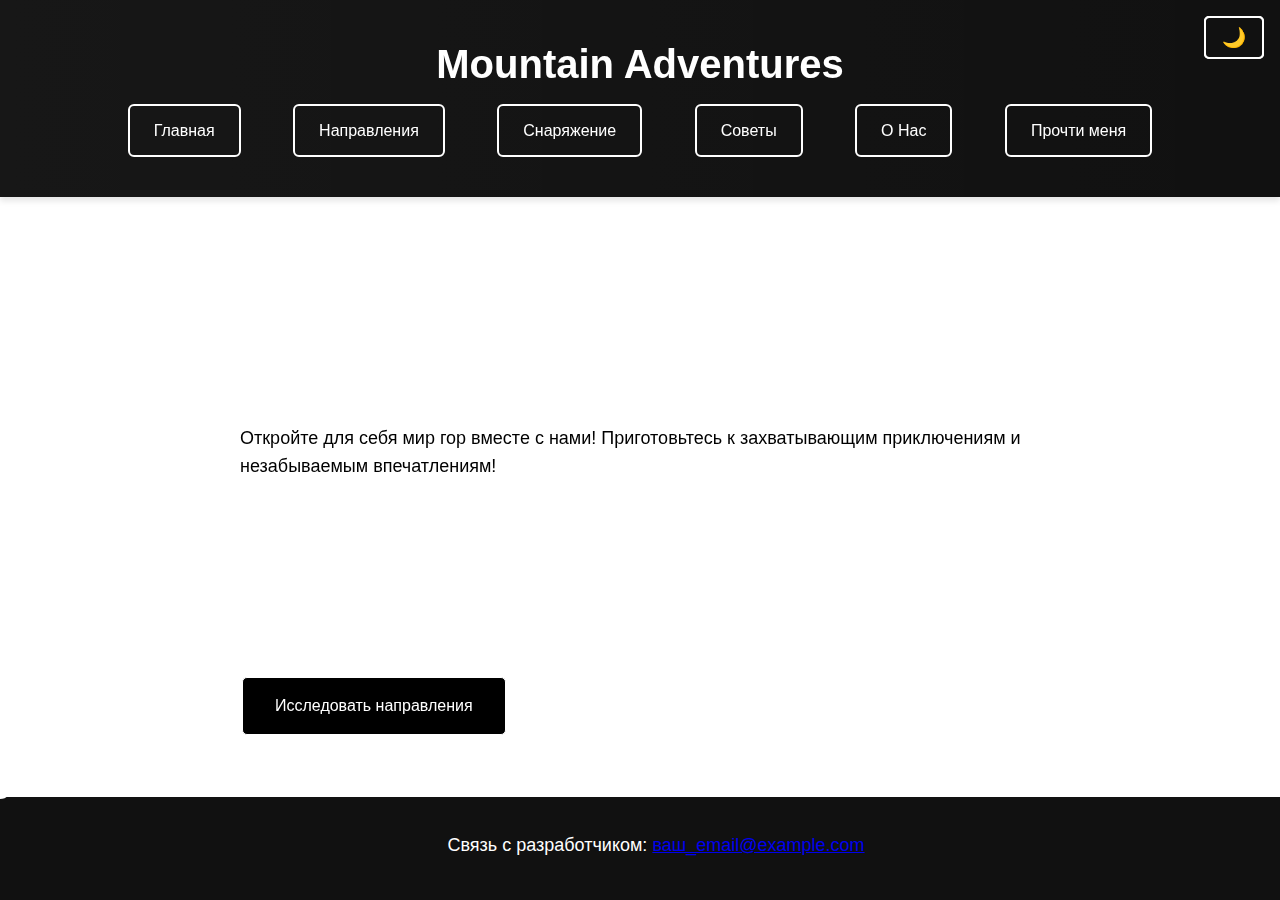
<file: index.html>
<!DOCTYPE html>
<html lang="ru">
<head>
    <meta charset="UTF-8">
    <meta name="viewport" content="width=device-width, initial-scale=1.0">
    <title>Mountain Adventures - Главная</title>
    <link rel="stylesheet" href="style.css">
</head>
<body>

    <header>
        <div class="logo">
            <a href="index.html">Mountain Adventures</a>
        </div>

        <nav>
            <ul>
                <li><a href="index.html">Главная</a></li>
                <li><a href="destinations.html">Направления</a></li>
                <li><a href="gear.html">Снаряжение</a></li>
                <li><a href="tips.html">Советы</a></li>
                <li><a href="about.html">О Нас</a></li>
                <li><a href="readme.html">Прочти меня</a></li>
            </ul>
        </nav>
        <button class="theme-toggle-button">
    <span class="theme-icon">🌙</span>
</button>
    </header>

    <main>
        <h1>Добро пожаловать в Mountain Adventures!</h1>
        <p>Откройте для себя мир гор вместе с нами! Приготовьтесь к захватывающим приключениям и незабываемым впечатлениям!</p>
        <div class="placeholder"></div>
        <a href="destinations.html" class="action-button">Исследовать направления</a>
    </main>

    <footer>
        <p>Связь с разработчиком: <a href="mailto:zxcursed1000-7">ваш_email@example.com</a></p>
    </footer>
<div class="cursor"></div>
<div class="background-animation"></div>

<script>
    document.addEventListener('mousemove', function(e) {
        let cursor = document.querySelector('.cursor');
        cursor.style.left = e.clientX + 'px';
        cursor.style.top = e.clientY + 'px';
    });
</script>
     <script src="script.js"></script>
</body>
</html>
</file>
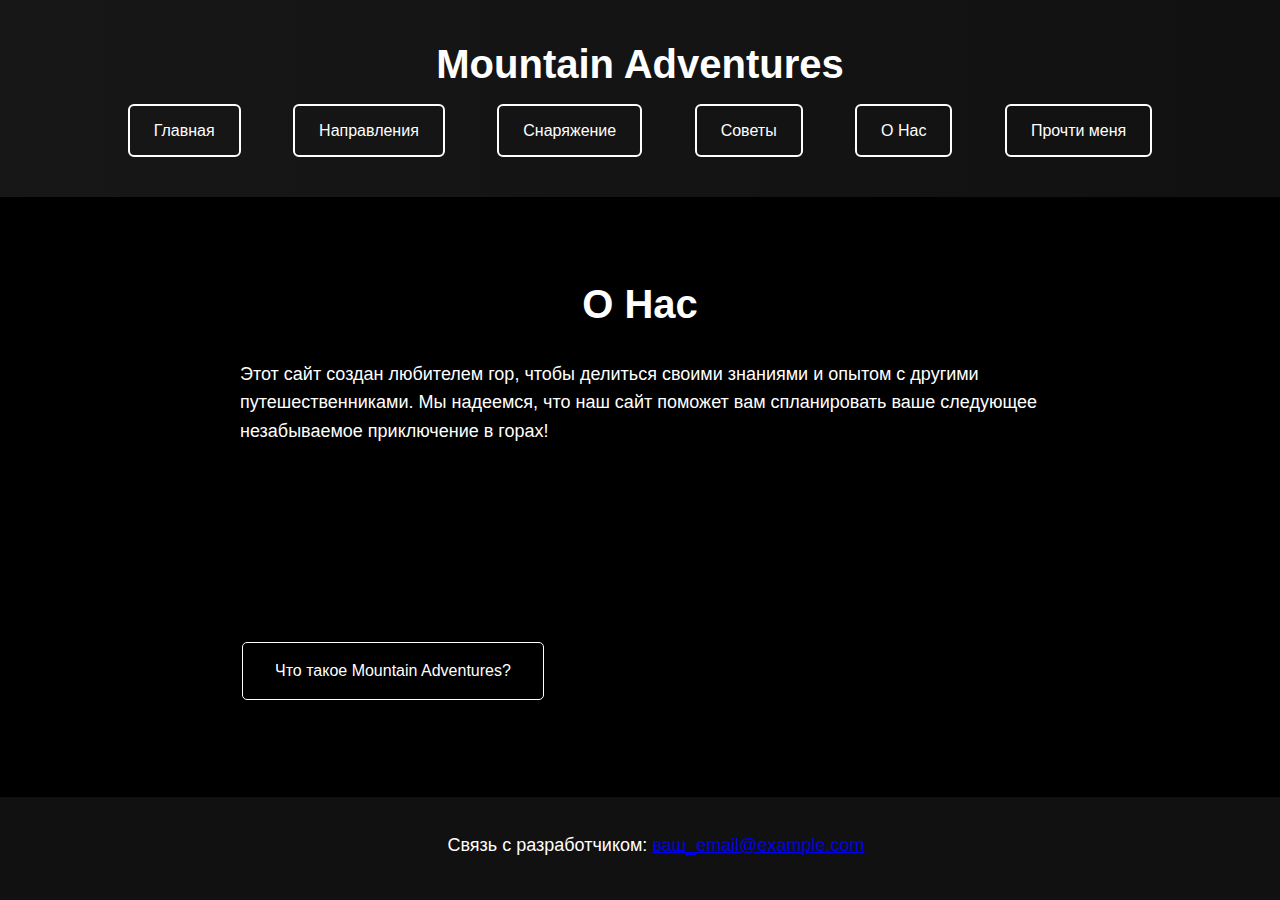
<file: about.html>
<!DOCTYPE html>
<html lang="ru">
<head>
    <meta charset="UTF-8">
    <meta name="viewport" content="width=device-width, initial-scale=1.0">
    <title>Mountain Adventures - О Нас</title>
    <link rel="stylesheet" href="style.css">
</head>
<body>

    <header>
        <div class="logo">
            <a href="index.html">Mountain Adventures</a>
        </div>

        <nav>
            <ul>
                <li><a href="index.html">Главная</a></li>
                <li><a href="destinations.html">Направления</a></li>
                <li><a href="gear.html">Снаряжение</a></li>
                <li><a href="tips.html">Советы</a></li>
                <li><a href="about.html">О Нас</a></li>
                <li><a href="readme.html">Прочти меня</a></li>
            </ul>
        </nav>
    </header>

    <main>
        <h1>О Нас</h1>
        <p>Этот сайт создан любителем гор, чтобы делиться своими знаниями и опытом с другими путешественниками. Мы надеемся, что наш сайт поможет вам спланировать ваше следующее незабываемое приключение в горах!</p>
        <div class="placeholder"></div>
        <a href="readme.html" class="action-button">Что такое Mountain Adventures?</a>
    </main>

    <footer>
        <p>Связь с разработчиком: <a href="mailto:ваш_email@example.com">ваш_email@example.com</a></p>
    </footer>

</body>
</html>
</file>
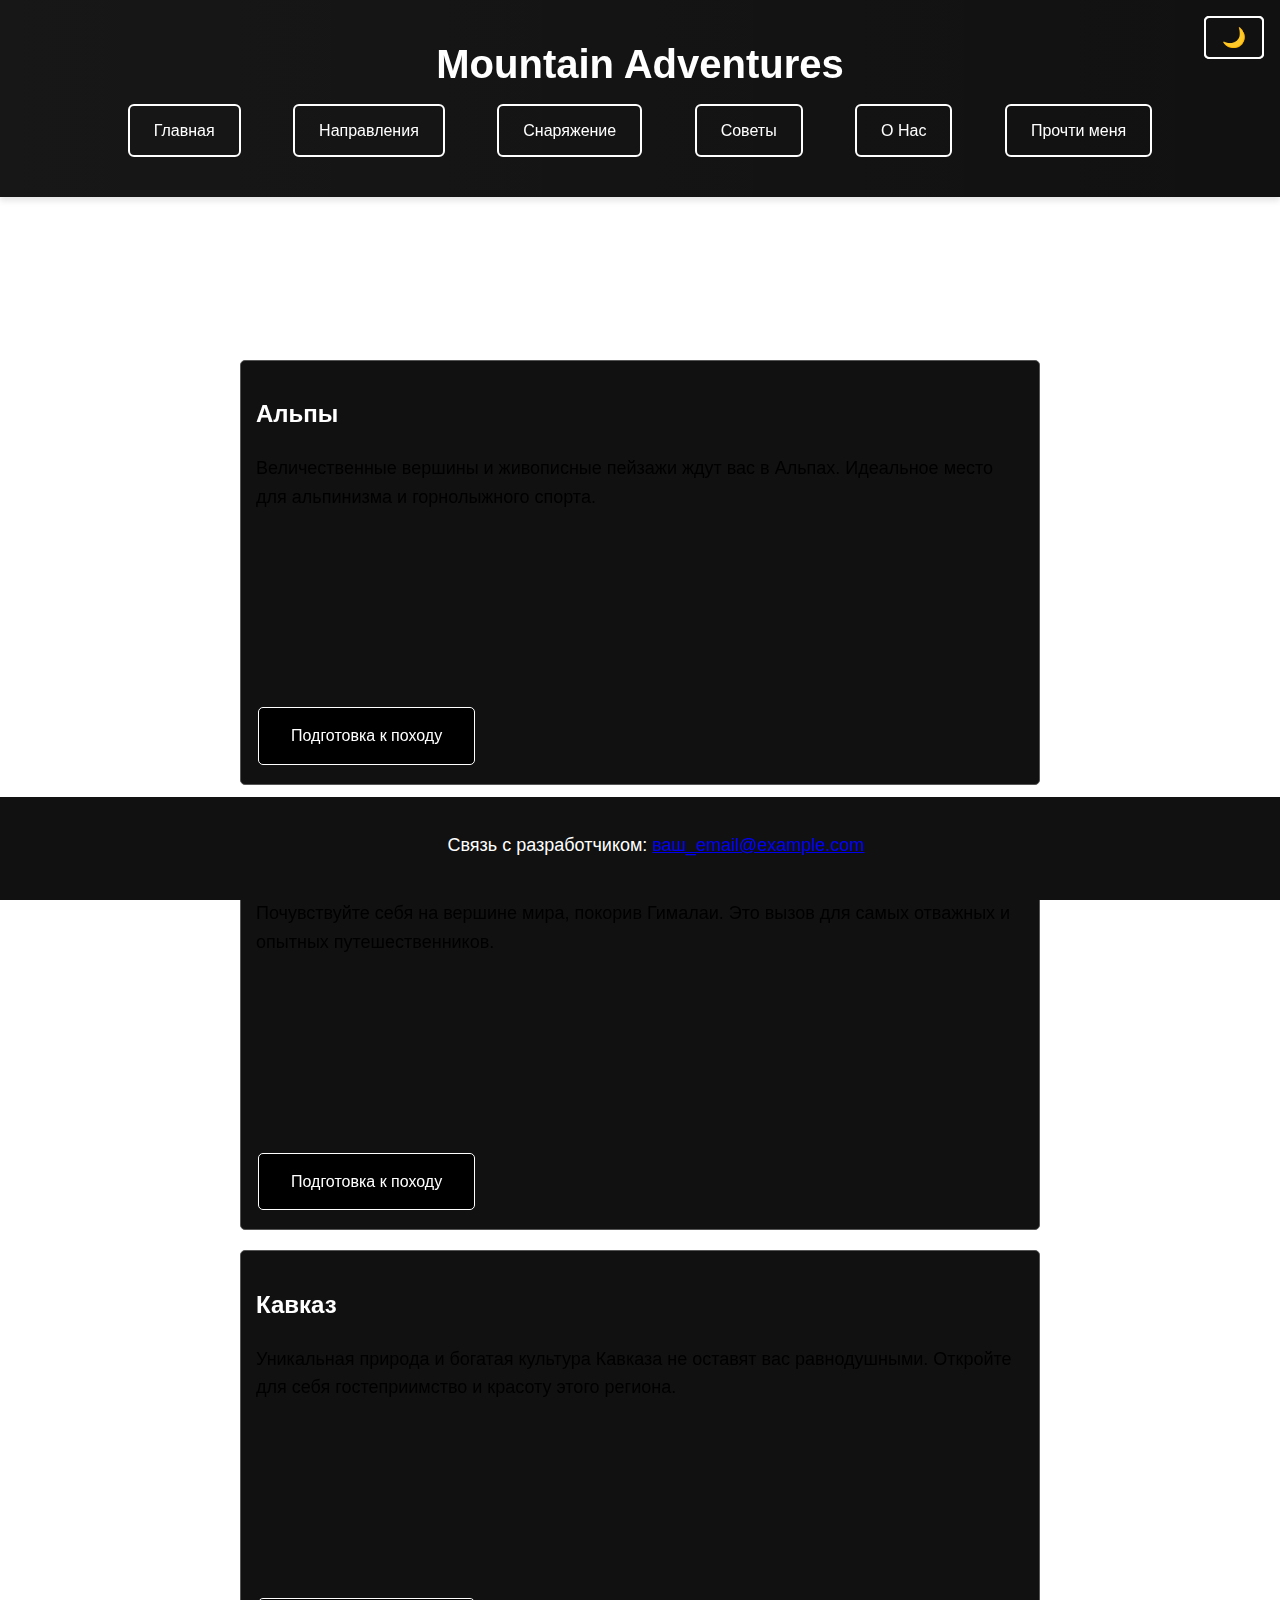
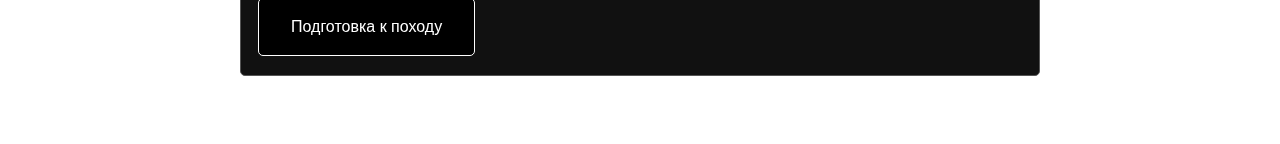
<file: destinations.html>
<!DOCTYPE html>
<html lang="ru">
<head>
    <meta charset="UTF-8">
    <meta name="viewport" content="width=device-width, initial-scale=1.0">
    <title>Mountain Adventures - Направления</title>
    <link rel="stylesheet" href="style.css">
</head>
<body>

    <header>
        <div class="logo">
            <a href="index.html">Mountain Adventures</a>
        </div>

        <nav>
            <ul>
                <li><a href="index.html">Главная</a></li>
                <li><a href="destinations.html">Направления</a></li>
                <li><a href="gear.html">Снаряжение</a></li>
                <li><a href="tips.html">Советы</a></li>
                <li><a href="about.html">О Нас</a></li>
                <li><a href="readme.html">Прочти меня</a></li>
            </ul>
        </nav>
        <button class="theme-toggle-button">
    <span class="theme-icon">🌙</span>
</button>
    </header>

    <main>
        <h1>Популярные направления</h1>
        <div class="destination">
            <h2>Альпы</h2>
            <p>Величественные вершины и живописные пейзажи ждут вас в Альпах. Идеальное место для альпинизма и горнолыжного спорта.</p>
            <div class="placeholder"></div>
            <a href="gear.html" class="action-button">Подготовка к походу</a>
        </div>
        <div class="destination">
            <h2>Гималаи</h2>
            <p>Почувствуйте себя на вершине мира, покорив Гималаи. Это вызов для самых отважных и опытных путешественников.</p>
            <div class="placeholder"></div>
            <a href="gear.html" class="action-button">Подготовка к походу</a>
        </div>
        <div class="destination">
            <h2>Кавказ</h2>
            <p>Уникальная природа и богатая культура Кавказа не оставят вас равнодушными. Откройте для себя гостеприимство и красоту этого региона.</p>
            <div class="placeholder"></div>
            <a href="gear.html" class="action-button">Подготовка к походу</a>
        </div>
    </main>

    <footer>
        <p>Связь с разработчиком: <a href="mailto:ваш_email@example.com">ваш_email@example.com</a></p>
    </footer>
<div class="cursor"></div>
<div class="background-animation"></div>

<script>
    document.addEventListener('mousemove', function(e) {
        let cursor = document.querySelector('.cursor');
        cursor.style.left = e.clientX + 'px';
        cursor.style.top = e.clientY + 'px';
    });
</script>
     <script src="script.js"></script>
</body>
</html>
</file>
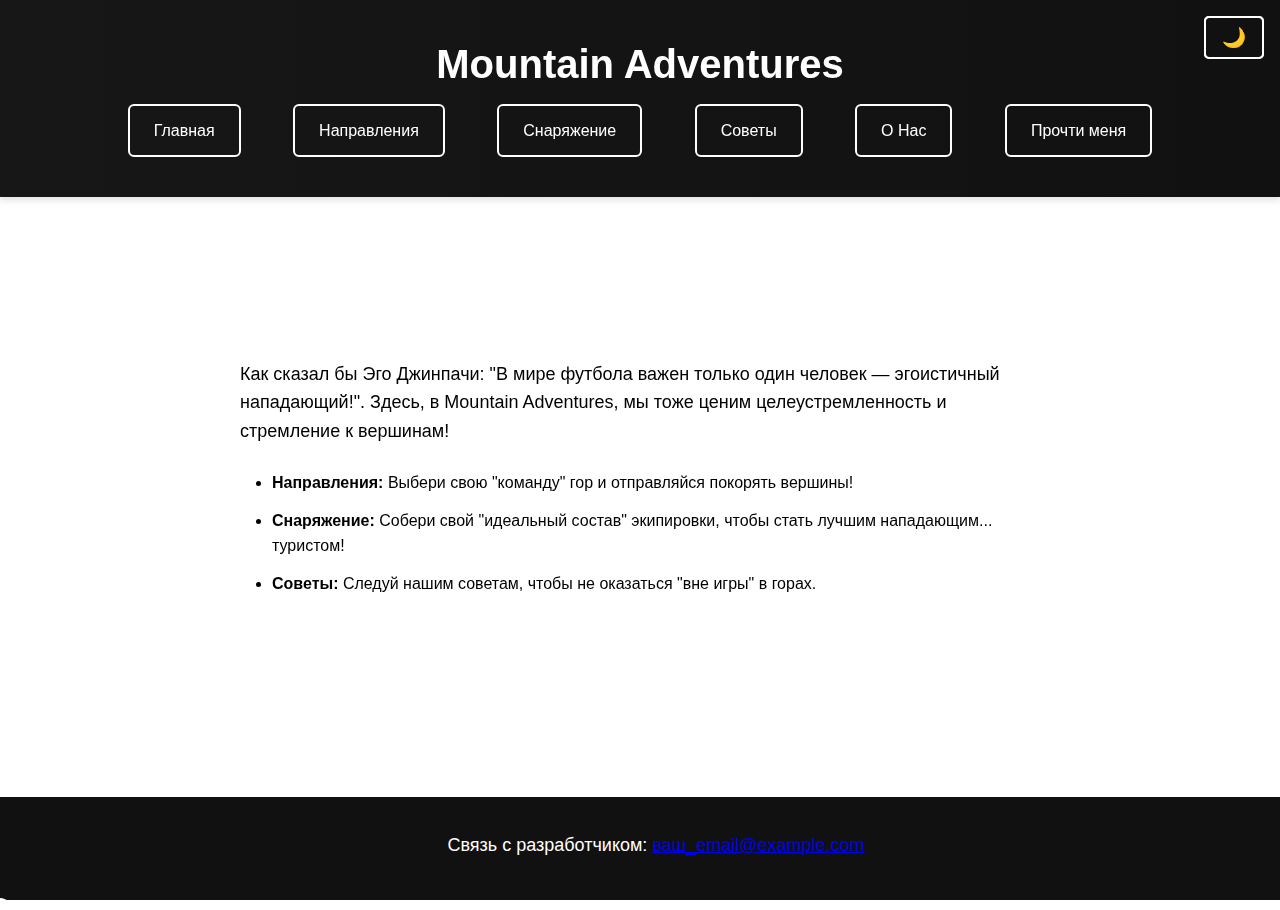
<file: readme.html>
<!DOCTYPE html>
<html lang="ru">
<head>
    <meta charset="UTF-8">
    <meta name="viewport" content="width=device-width, initial-scale=1.0">
    <title>Mountain Adventures - Прочти меня</title>
    <link rel="stylesheet" href="style.css">
</head>
<body>

    <header>
        <div class="logo">
            <a href="index.html">Mountain Adventures</a>
        </div>

        <nav>
            <ul>
                <li><a href="index.html">Главная</a></li>
                <li><a href="destinations.html">Направления</a></li>
                <li><a href="gear.html">Снаряжение</a></li>
                <li><a href="tips.html">Советы</a></li>
                <li><a href="about.html">О Нас</a></li>
                <li><a href="readme.html">Прочти меня</a></li>
            </ul>
        </nav>
        <button class="theme-toggle-button">
    <span class="theme-icon">🌙</span>
</button>
    </header>

    <main>
        <h1>Прочти меня (Blue Lock Edition)</h1>
        <p>Как сказал бы Эго Джинпачи: "В мире футбола важен только один человек — эгоистичный нападающий!". Здесь, в Mountain Adventures, мы тоже ценим целеустремленность и стремление к вершинам!</p>
        <ul>
            <li><b>Направления:</b> Выбери свою "команду" гор и отправляйся покорять вершины!</li>
            <li><b>Снаряжение:</b> Собери свой "идеальный состав" экипировки, чтобы стать лучшим нападающим... туристом!</li>
            <li><b>Советы:</b> Следуй нашим советам, чтобы не оказаться "вне игры" в горах.</li>
        </ul>
        <div class="placeholder"></div>
        <a href="index.html" class="action-button">На главную</a>
    </main>

    <footer>
        <p>Связь с разработчиком: <a href="mailto:ваш_email@example.com">ваш_email@example.com</a></p>
    </footer>
<div class="cursor"></div>
<div class="background-animation"></div>

<script>
    document.addEventListener('mousemove', function(e) {
        let cursor = document.querySelector('.cursor');
        cursor.style.left = e.clientX + 'px';
        cursor.style.top = e.clientY + 'px';
    });
</script>
     <script src="script.js"></script>
</body>
</html>
</file>
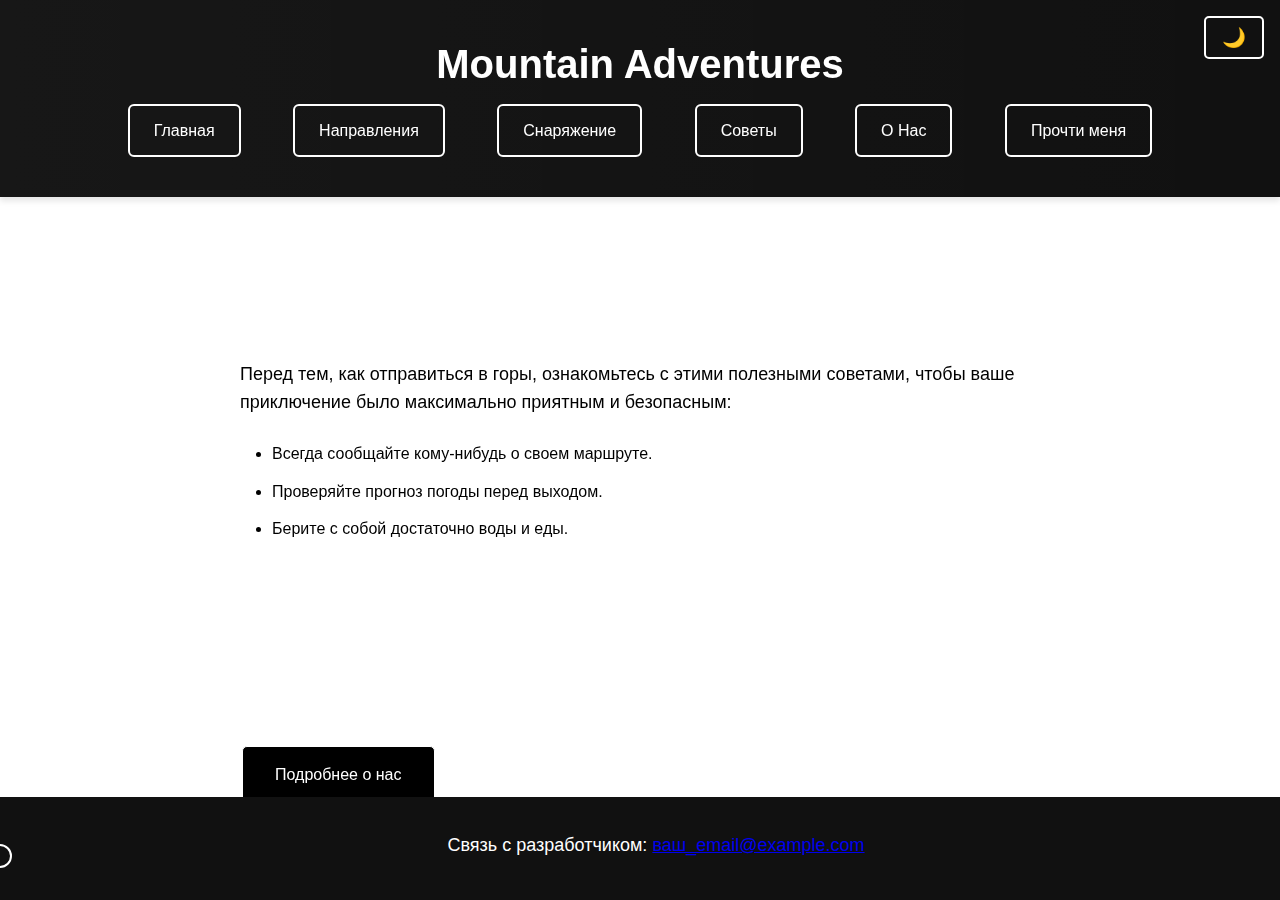
<file: tips.html>
<!DOCTYPE html>
<html lang="ru">
<head>
    <meta charset="UTF-8">
    <meta name="viewport" content="width=device-width, initial-scale=1.0">
    <title>Mountain Adventures - Советы</title>
    <link rel="stylesheet" href="style.css">
</head>
<body>

    <header>
        <div class="logo">
            <a href="index.html">Mountain Adventures</a>
        </div>

        <nav>
            <ul>
                <li><a href="index.html">Главная</a></li>
                <li><a href="destinations.html">Направления</a></li>
                <li><a href="gear.html">Снаряжение</a></li>
                <li><a href="tips.html">Советы</a></li>
                <li><a href="about.html">О Нас</a></li>
                <li><a href="readme.html">Прочти меня</a></li>
            </ul>
        </nav>
    </header>

    <main>
        <h1>Полезные советы</h1>
        <p>Перед тем, как отправиться в горы, ознакомьтесь с этими полезными советами, чтобы ваше приключение было максимально приятным и безопасным:</p>
        <ul>
            <li>Всегда сообщайте кому-нибудь о своем маршруте.</li>
            <li>Проверяйте прогноз погоды перед выходом.</li>
            <li>Берите с собой достаточно воды и еды.</li>
        </ul>
        <div class="placeholder"></div>
        <a href="about.html" class="action-button">Подробнее о нас</a>
    </main>

    <footer>
        <p>Связь с разработчиком: <a href="mailto:ваш_email@example.com">ваш_email@example.com</a></p>
    </footer>
<div class="cursor"></div>
<div class="background-animation"></div>

<script>
    document.addEventListener('mousemove', function(e) {
        let cursor = document.querySelector('.cursor');
        cursor.style.left = e.clientX + 'px';
        cursor.style.top = e.clientY + 'px';
    });
</script>
     <script src="script.js"></script>
</body>
</html>
</file>
<file: style.css>
body {
    font-family: 'Segoe UI', Tahoma, Geneva, Verdana, sans-serif;
    margin: 0;
    background-color: #000;
    color: #fff;
    line-height: 1.6;
    overflow-x: hidden; /* Предотвращаем горизонтальную прокрутку */
}

/* Анимация фона */
.background-animation {
    position: fixed;
    top: 0;
    left: 0;
    width: 100%;
    height: 100%;
    background: url('data:image/svg+xml,%3Csvg xmlns="http://www.w3.org/2000/svg" width="100" height="100" viewBox="0 0 100 100"%3E%3Cdefs%3E%3ClinearGradient id="gradient" x1="0%" y1="0%" x2="100%" y2="100%"%3E%3Cstop offset="0%" style="stop-color:%23333;stop-opacity:0.3" /%3E%3Cstop offset="100%" style="stop-color:%23000;stop-opacity:0.3" /%3E%3C/linearGradient%3E%3C/defs%3E%3Crect width="100%" height="100%" fill="url(%23gradient)" /%3E%3C/svg%3E');
    background-size: 200% 200%;
    opacity: 0.5;
    mix-blend-mode: overlay; /* Эффект наложения для смешивания с фоном */
    animation: animatedBackground 40s linear infinite;
    pointer-events: none; /* Чтобы анимация не мешала взаимодействию с элементами */
    z-index: -1; /* Помещаем анимацию под контент */
}

@keyframes animatedBackground {
    0% {
        background-position: 0% 50%;
    }
    100% {
        background-position: 100% 50%;
    }
}

/* Курсор, следующий за мышью */
.cursor {
    width: 20px;
    height: 20px;
    border: 2px solid #fff;
    border-radius: 50%;
    position: fixed;
    transform: translate(-50%, -50%);
    pointer-events: none;
    transition: transform 0.2s ease;
    z-index: 9999;
}

header {
    background-color: #111;
    padding: 2rem;
    text-align: center;
    box-shadow: 0 4px 6px rgba(0,0,0,0.1);
    position: relative;
    overflow: hidden;
}

header::before {
    content: '';
    position: absolute;
    top: 0;
    left: 0;
    width: 100%;
    height: 100%;
    background: linear-gradient(to right, rgba(255,255,255,0.05), transparent);
    opacity: 0.5;
    animation: wave 10s linear infinite;
}

@keyframes wave {
    0% {
        transform: translateX(0);
    }
    100% {
        transform: translateX(100%);
    }
}

.logo a {
    font-size: 2.5rem;
    font-weight: bold;
    color: #fff;
    text-decoration: none;
    transition: color 0.3s ease;
    position: relative;
    overflow: hidden;
    display: inline-block;
}

nav ul {
    list-style: none;
    padding: 0;
    margin: 0;
    text-align: center;
}

nav li {
    display: inline-block;
    margin: 0 1.5rem;
}

nav a {
    display: inline-block;
    padding: 0.75rem 1.5rem;
    text-decoration: none;
    color: #fff;
    border: 2px solid #fff;
    border-radius: 0.375rem;
    transition: all 0.3s ease;
    position: relative;
    overflow: hidden;
}

nav a::before {
    content: '';
    position: absolute;
    top: 0;
    left: 0;
    width: 100%;
    height: 100%;
    background: #fff; /* Белый цвет для фона */
    z-index: -1;
    transform: translateX(-100%);
    transition: transform 0.5s ease;
}

nav a:hover::before,
nav a:focus::before {
    transform: translateX(0);
}

nav a:hover,
nav a:focus {
    color: #000; /* Черный цвет текста при наведении */
}

main {
    padding: 3rem;
    max-width: 800px;
    margin: 0 auto;
    transition: all 0.3s ease;
}

.page {
    padding: 3rem;
    box-sizing: border-box;
    transition: all 0.5s ease;
}

h1 {
    color: #fff;
    font-size: 2.5rem;
    margin-bottom: 1.5rem;
    text-align: center;
    transition: all 0.3s ease;
}

p {
    margin-bottom: 1.5rem;
    font-size: 1.125rem;
    transition: all 0.3s ease;
}

table {
    width: 100%;
    border-collapse: collapse;
    margin-bottom: 2rem;
    transition: all 0.3s ease;
}

th, td {
    border: 1px solid #555;
    padding: 0.75rem;
    text-align: left;
}

th {
    background-color: #222;
    font-weight: bold;
    color: #fff;
    transition: all 0.3s ease;
}

ul {
    padding-left: 2rem;
    margin-bottom: 2rem;
    transition: all 0.3s ease;
}

li {
    margin-bottom: 0.75rem;
    transition: all 0.3s ease;
}

footer {
    background-color: #111;
    color: #fff;
    text-align: center;
    padding: 1rem;
    position: fixed;
    bottom: 0;
    width: 100%;
    transition: all 0.3s ease;
}

/* Черные квадраты вместо изображений */
.placeholder {
    width: 200px;
    height: 150px;
    background-color: #000;
    border: 1px solid #fff;
    margin-bottom: 1rem;
    opacity: 0; /* Изначально скрываем */
    transition: opacity 1s ease; /* Плавное появление */
}

/* Добавляем класс appeared для запуска анимации */
.placeholder.appeared {
    opacity: 1;
}

/* Стили для action-button */
.action-button {
    background-color: #000;
    border: 1px solid #fff;
    color: #fff;
    padding: 15px 32px;
    text-align: center;
    text-decoration: none;
    display: inline-block;
    font-size: 16px;
    margin: 4px 2px;
    cursor: pointer;
    transition-duration: 0.4s;
    border-radius: 5px;
    transition: all 0.3s ease;
}

.action-button:hover {
    background-color: #fff;
    color: #000;
}

/* Стили для destinations */
.destination {
    margin-bottom: 20px;
    padding: 15px;
    border: 1px solid #555;
    border-radius: 5px;
    background-color: #111;
    transition: all 0.3s ease;
}

.destination h2 {
    color: #fff;
    transition: all 0.3s ease;
}
/* Стили для кнопки переключения темы */
.theme-toggle-button {
    position: absolute;
    top: 1rem;
    right: 1rem;
    background-color: transparent;
    border: 2px solid #fff;
    color: #fff;
    padding: 0.5rem 1rem;
    border-radius: 5px;
    cursor: pointer;
    transition: all 0.3s ease;
    z-index: 10; /* Чтобы была поверх анимации header */
}

.theme-toggle-button:hover {
    background-color: #fff;
    color: #000;
}

.theme-icon {
    font-size: 1.2rem;
}
</file>
